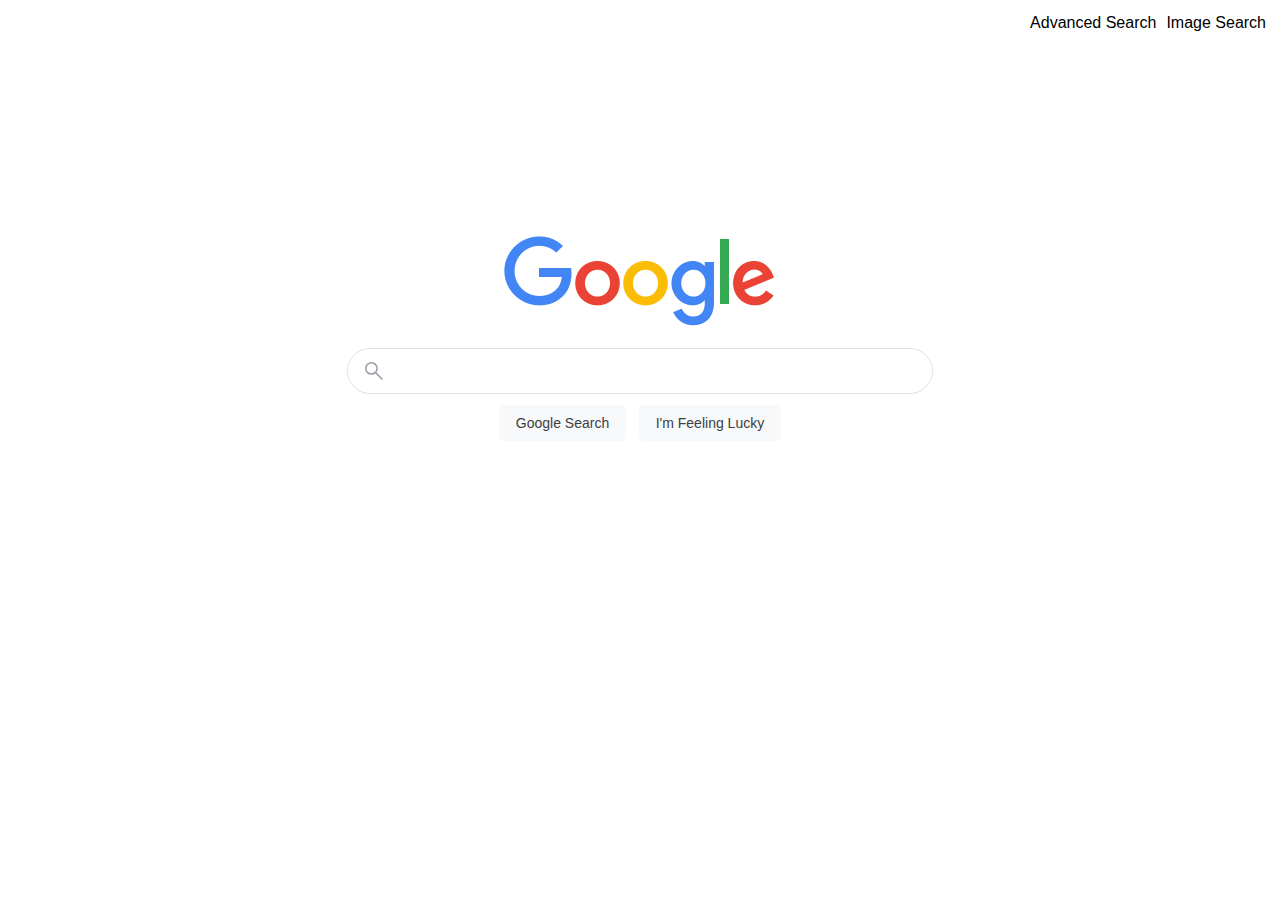
<file: index.html>
<!DOCTYPE html>
<html style="height: 100%" lang="en">
  <head>
    <meta charset="UTF-8" />
    <meta http-equiv="X-UA-Compatible" content="IE=edge" />
    <meta name="viewport" content="width=device-width, initial-scale=1.0" />
    <title>Search</title>
    <link rel="stylesheet" type="text/css" href="styles.css" />
  </head>
  <body id="body">
    <div id="header">
      <a id="link" href="advancedSearch.html">Advanced Search</a>
      <a style="margin-left: 10px" id="link" href="imgSearch.html"
        >Image Search</a
      >
    </div>
    <div id="img">
      <img
        style="margin-top: auto; max-height: 92px"
        height="92"
        width="272"
        src="google.png"
        alt=""
      />
    </div>
    <div style="text-align: -webkit-center; padding: 20px">
      <form action="https://google.com/search">
        <div id="search">
          <div id="search2">
            <div style="width: 5%">
              <img src="icons.svg" alt="" />
            </div>
            <div style="width: 95%">
              <input id="input" type="text" name="q" />
              <input
                value="AINFCbYAAAAAYCbqHAQNpF0eDBLTH0h1BFLZl0s3hgZK"
                name="iflsig"
                type="hidden"
              />
            </div>
          </div>
        </div>
        <div>
          <center>
            <input id="button" type="submit" value="Google Search" />
            <input
              id="button"
              type="submit"
              name="btnI"
              value="I'm Feeling Lucky"
            />
          </center>
        </div>
        <!--<input type="submit" value="Google Search" /> -->
      </form>
    </div>
  </body>
</html>
</file>
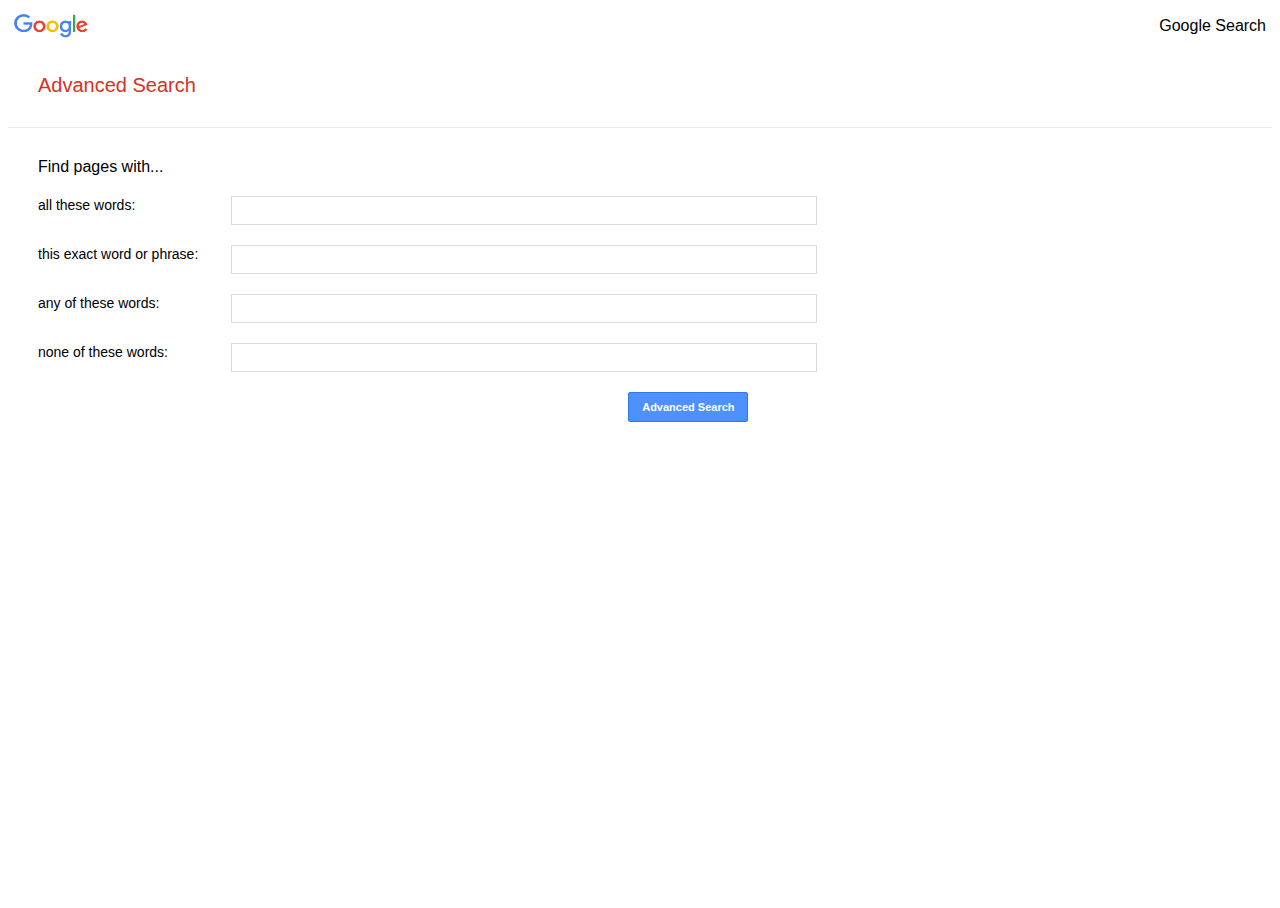
<file: advancedSearch.html>
<!DOCTYPE html>
<html style="height: 100%" lang="en">
  <head>
    <meta charset="UTF-8" />
    <meta http-equiv="X-UA-Compatible" content="IE=edge" />
    <meta name="viewport" content="width=device-width, initial-scale=1.0" />
    <title>Advanced Search</title>
    <link rel="stylesheet" type="text/css" href="styles.css" />
  </head>
  <body id="body">
    <div style="justify-content: space-between" id="header">
      <img height="24" width="74" src="google.png" alt="" />
      <a id="link" href="index.html">Google Search</a>
    </div>
    <div style="border-bottom: 1px solid #ebebeb">
      <div id="bodyAdvanced">
        <p style="color: #d93025; font-size: 20px">Advanced Search</p>
      </div>
    </div>
    <div id="bodyAdvanced">
      <form action="https://google.com/search">
        <span> Find pages with... </span>
        <div>
          <div id="advancedSpace">
            <div style="width: 16%">
              <label id="advancedLabel" for="advancedInput"
                >all these words:</label
              >
            </div>
            <div>
              <input id="advancedInput" type="text" name="as_q" />
            </div>
          </div>
        </div>
        <div>
          <div id="advancedSpace">
            <div style="width: 16%">
              <label id="advancedLabel" for="advancedInput"
                >this exact word or phrase:</label
              >
            </div>
            <div style="width: 16%">
              <input id="advancedInput" type="text" name="as_epq" />
            </div>
          </div>
        </div>
        <div>
          <div id="advancedSpace">
            <div style="width: 16%">
              <label id="advancedLabel" for="advancedInput"
                >any of these words:</label
              >
            </div>
            <div>
              <input id="advancedInput" type="text" name="as_oq" />
            </div>
          </div>
        </div>
        <div>
          <div id="advancedSpace">
            <div style="width: 16%">
              <label id="advancedLabel" for="advancedInput"
                >none of these words:</label
              >
            </div>
            <div>
              <input id="advancedInput" type="text" name="as_eq" />
            </div>
          </div>
        </div>
        <div id="advancedSpace">
          <div id="advancedButtonField">
            <input id="advancedButton" type="submit" value="Advanced Search" />
          </div>
        </div>
      </form>
    </div>
  </body>
</html>
</file>
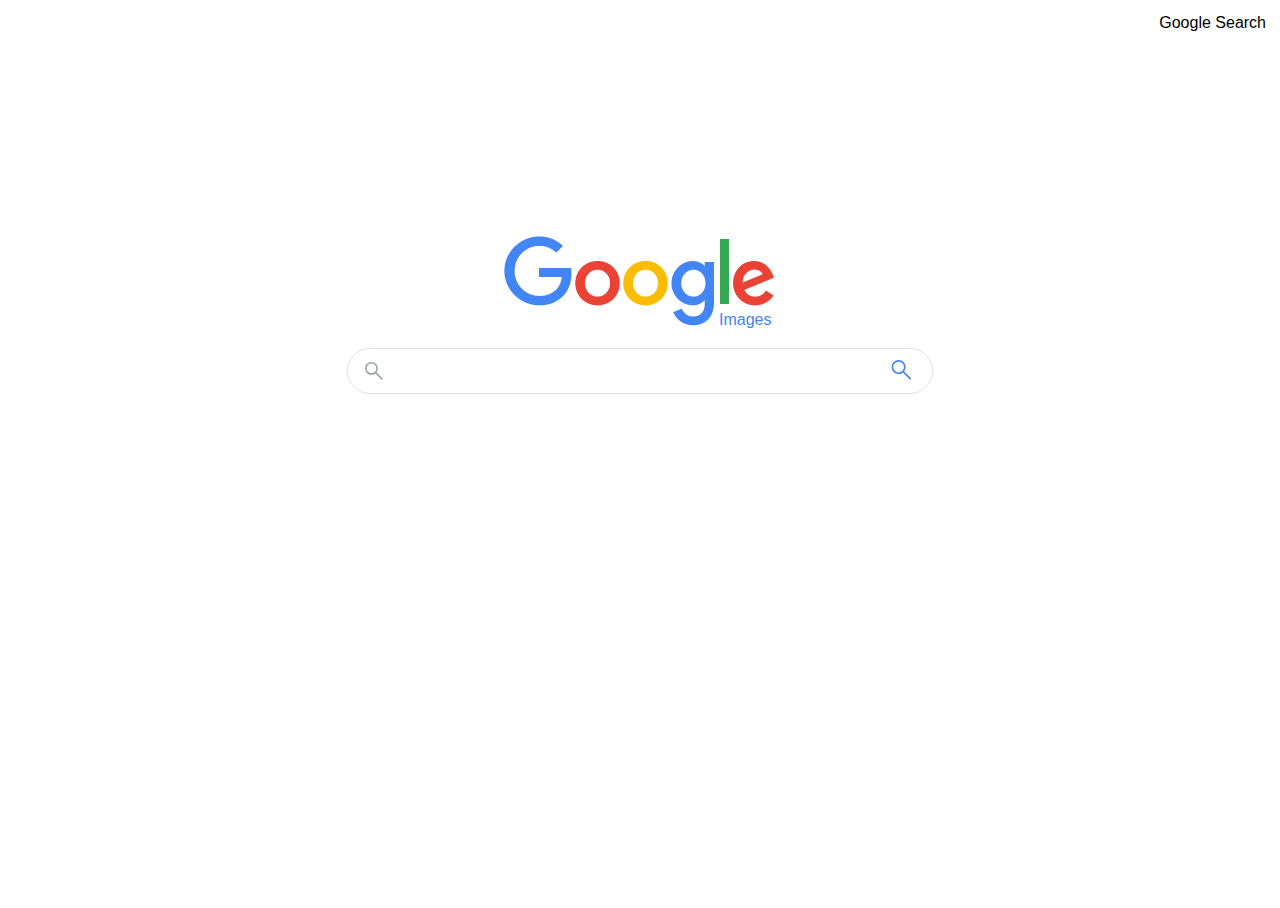
<file: imgSearch.html>
<!DOCTYPE html>
<html style="height: 100%" lang="en">
  <head>
    <meta charset="UTF-8" />
    <meta http-equiv="X-UA-Compatible" content="IE=edge" />
    <meta name="viewport" content="width=device-width, initial-scale=1.0" />
    <title>Google images</title>
    <link rel="stylesheet" type="text/css" href="styles.css" />
  </head>
  <body id="body">
    <div id="header">
      <a id="link" href="index.html">Google Search</a>
    </div>
    <div id="img">
      <div style="margin-top: auto; max-height: 92px; position: relative">
        <img height="92" width="272" src="google.png" alt="" />
        <span id="images">Images</span>
      </div>
    </div>
    <div style="text-align: -webkit-center; padding: 20px">
      <form action="https://google.com/search">
        <div id="search">
          <div id="search2">
            <div style="width: 5%">
              <img src="icons.svg" alt="" />
            </div>
            <div style="width: 95%">
              <input id="input" type="text" name="q" />
              <input type="hidden" name="tbm" value="isch" />
            </div>
            <div>
              <button type="submit" id="searchButton">
                <img src="iconSearch.svg" alt="" />
              </button>
            </div>
          </div>
        </div>

        <!--<input type="submit" value="Google Search" /> -->
      </form>
    </div>
  </body>
</html>
</file>
<file: styles.css>
#body {
  height: 100%;
  font-family: arial, sans-serif;
}
#search {
  text-align: center;
  border: 1px solid #dfe1e5;
  border-radius: 24px;
  max-width: 584px;
  height: 44px;
  display: flex;
}
#search2 {
  display: flex;
  flex: 1;
  padding: 5px 8px 0 14px;
}
#input {
  width: 90%;
  text-align: center;
  border: none;
  display: flex;
  height: 34px;
  font-size: 16px;
  flex: 100%;
  margin: 0;
  background-color: transparent;
  color: #202124;
  writing-mode: horizontal-tb !important;
  text-align: start;
}
#input:focus {
  border-color: inherit;
  -webkit-box-shadow: none;
  box-shadow: none;
  outline: none;
}
#img {
  display: flex;
  flex-direction: column;
  min-height: 150px;
  max-height: 290px;
  height: calc(100% - 350px);
  align-items: center;
}

#button {
  background-color: #f8f9fa;
  border: 1px solid #f8f9fa;
  border-radius: 4px;
  color: #3c4043;
  font-family: arial, sans-serif;
  font-size: 14px;
  margin: 11px 4px;
  padding: 0 16px;
  line-height: 27px;
  height: 36px;
  min-width: 54px;
  text-align: center;
  cursor: pointer;
  user-select: none;
}

#header {
  align-items: center;
  padding: 6px;
  display: flex;
  justify-content: end;
}

#link {
  text-decoration: none;
  color: black;
}

#images {
  color: #4285f4;
  font: 16px/16px roboto-regular, arial, sans-serif;
  position: absolute;
  left: 215px;
  bottom: 0;
  white-space: nowrap;
}

#searchButton {
  height: 44px;
  width: 44px;
  background: transparent;
  border: none;
  cursor: pointer;
  flex: 0 0 auto;
  padding: 0;
}

#bodyAdvanced {
  margin: 30px;
}

#advancedInput {
  border: 1px solid #d9d9d9;
  height: 25px;
  width: 580px;
  font-size: 13px;
}

#advancedSpace {
  margin-top: 20px;
  clear: both;
  display: flex;
}

#advancedLabel {
  font-size: 14px;
}

#advancedButton {
  background-color: #4d90fe;
  color: white;
  border: 1px solid #3079ed;
  min-width: 120px;
  height: 30px;
  border-radius: 2px;
  font-size: 11px;
  font-weight: bold;
}

#advancedButtonField {
  width: 59%;
  text-align: right;
}
</file>
